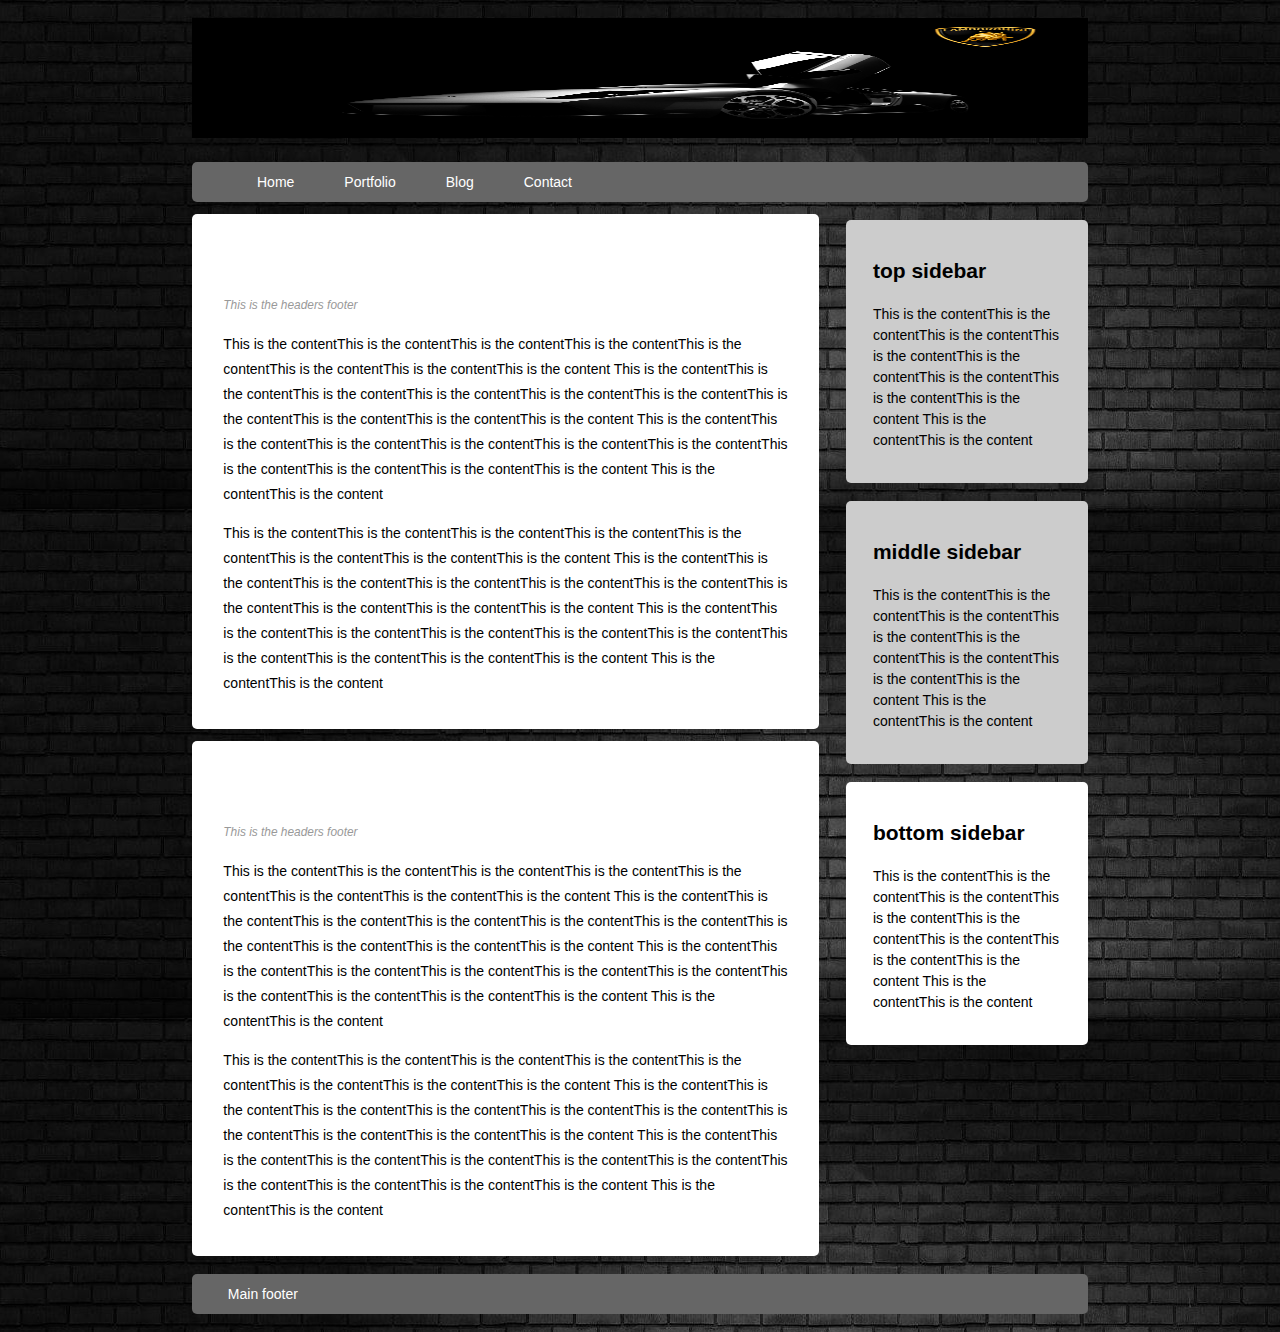
<file: index.html>
<!doctype html>

<html>
<head>
<title>Welcome</title>
<link rel="stylesheet" href="style.css" type="text/css"/>
</head>
<body class="body">
<header class="mainheader">
<img src="img/2.jpg">
<nav>
<ul>
<li class="active"><a href="index.html">Home</a></li>
<li><a href="Portfolio.html">Portfolio</a></li>
<li><a href="Blog.html">Blog</a></li>
<li><a href="Contact.html">Contact</a></li>

</ul>

</nav>
</header>
<div class="maincontainer">
<div class="content">
<article class="topcontent">
<header>
<h2><a href="#" title="first post"> First post</a></h2>
</header>
<footer>
<p class="post-info">This is the headers footer</p>
</footer>
<content>
<p>This is the contentThis is the contentThis is the contentThis is the contentThis is the contentThis is the contentThis is the contentThis is the content
This is the contentThis is the contentThis is the contentThis is the contentThis is the contentThis is the contentThis is the contentThis is the contentThis is the contentThis is the content
This is the contentThis is the contentThis is the contentThis is the contentThis is the contentThis is the contentThis is the contentThis is the contentThis is the contentThis is the content
This is the contentThis is the content</p>
<p>This is the contentThis is the contentThis is the contentThis is the contentThis is the contentThis is the contentThis is the contentThis is the content
This is the contentThis is the contentThis is the contentThis is the contentThis is the contentThis is the contentThis is the contentThis is the contentThis is the contentThis is the content
This is the contentThis is the contentThis is the contentThis is the contentThis is the contentThis is the contentThis is the contentThis is the contentThis is the contentThis is the content
This is the contentThis is the content</p>
</content>
</article>
<article class="bottomcontent">
<header>
<h2><a href="#" title="second post"> second post</a></h2>
</header>
<footer>
<p class="post-info">This is the headers footer</p>
</footer>
<content>
<p>This is the contentThis is the contentThis is the contentThis is the contentThis is the contentThis is the contentThis is the contentThis is the content
This is the contentThis is the contentThis is the contentThis is the contentThis is the contentThis is the contentThis is the contentThis is the contentThis is the contentThis is the content
This is the contentThis is the contentThis is the contentThis is the contentThis is the contentThis is the contentThis is the contentThis is the contentThis is the contentThis is the content
This is the contentThis is the content</p>
<p>This is the contentThis is the contentThis is the contentThis is the contentThis is the contentThis is the contentThis is the contentThis is the content
This is the contentThis is the contentThis is the contentThis is the contentThis is the contentThis is the contentThis is the contentThis is the contentThis is the contentThis is the content
This is the contentThis is the contentThis is the contentThis is the contentThis is the contentThis is the contentThis is the contentThis is the contentThis is the contentThis is the content
This is the contentThis is the content</p>
</content>
</article>
</div>
</div>

<aside class="top-sidebar">
<h2> top sidebar</h2>
<p>This is the contentThis is the contentThis is the contentThis is the contentThis is the contentThis is the contentThis is the contentThis is the content
This is the contentThis is the content</p>
</aside>

<aside class="middle-sidebar">
<h2> middle sidebar</h2>
<p>This is the contentThis is the contentThis is the contentThis is the contentThis is the contentThis is the contentThis is the contentThis is the content
This is the contentThis is the content</p>
</aside>

<aside class="bottom-sidebar">
<h2> bottom sidebar</h2>
<p>This is the contentThis is the contentThis is the contentThis is the contentThis is the contentThis is the contentThis is the contentThis is the content
This is the contentThis is the content</p>
</aside>

<footer class="mainfooter">
<p>Main footer</p>
</footer>
</body>
</html>
</file>
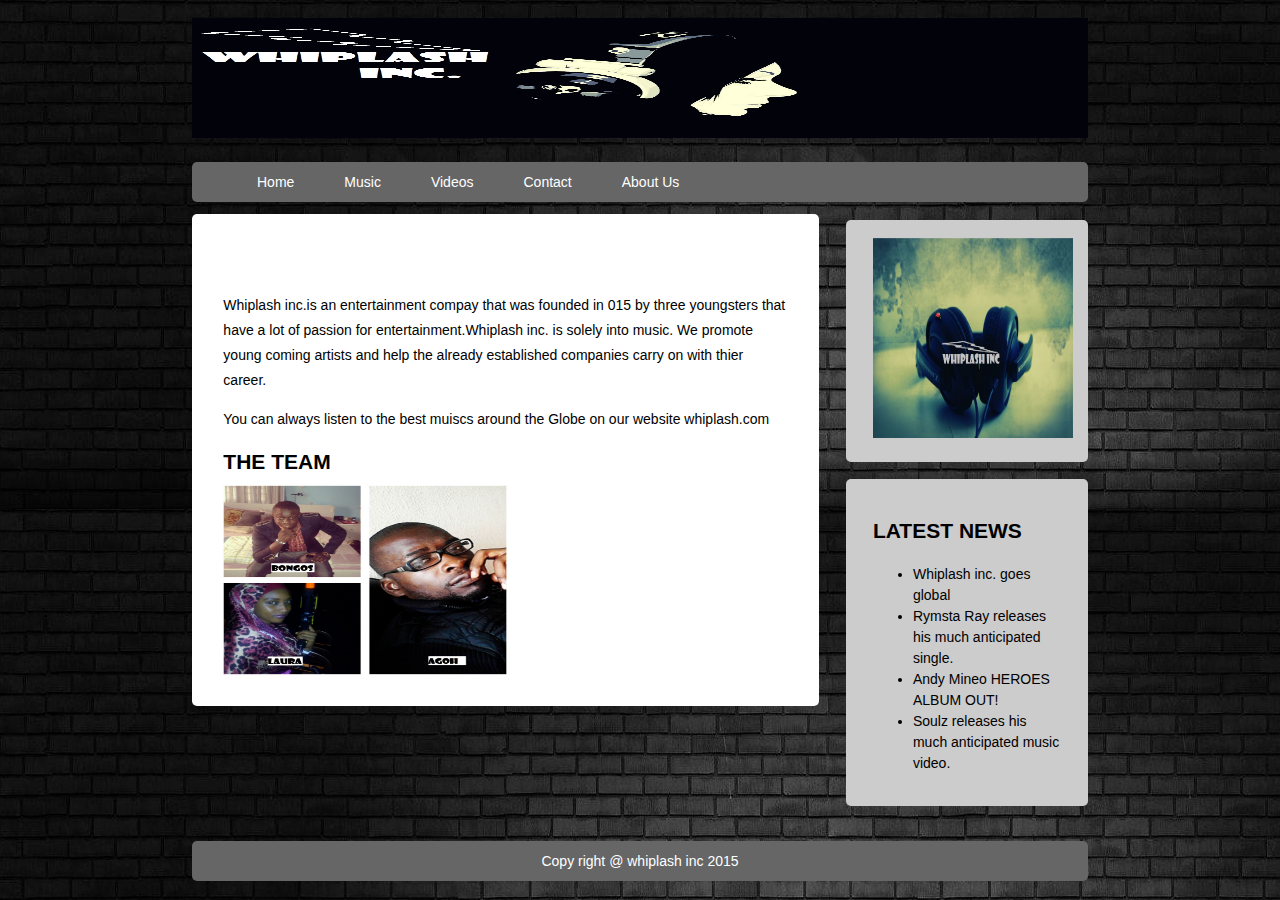
<file: About Us.html>
<!doctype html>

<html>
<head>
<title>Welcome</title>
<link rel="stylesheet" href="style.css" type="text/css"/>
<style type="text/css">
#apDiv1 {
	position: absolute;
	width: 352px;
	height: 225px;
	z-index: 1;
	left: 189px;
	top: 438px;
}
#apDiv2 {
	position: absolute;
	width: 200px;
	height: 170px;
	z-index: 2;
	left: 308px;
	top: 580px;
}
</style>
</head>
<body class="body">
<header class="mainheader">
<img src="img/y.jpg">
<nav>
<ul>
<li class="active"><a href="Home.html">Home</a></li>
<li><a href="music.html">Music</a></li>
<li><a href="videos.html">Videos</a></li>
<li><a href="Contact.html">Contact</a></li>
<li><a href="About us.html">About Us</a></li>

</ul>

</nav>
</header>
<div class="maincontainer">
<div class="content">
<article class="topcontent">
<header>
<h2><a href="#" title="first post"> First post</a></h2>
</header>
<footer>
<p class="top">Whiplash inc.is an entertainment compay that was founded in 015 by three youngsters that have a lot of passion for entertainment.Whiplash inc. is solely into music. We promote young coming artists and help the already established companies carry on with thier career.</p>
<p> You can always listen to the best muiscs around the Globe on our website whiplash.com</p>
<h2>
THE TEAM</h2>
<div id="apDiv1">
  <div align="center"><br/> 
  </div>
  <h2 align="center"><img src="img/PicsArt_1442217132013.jpg" width="300" height="200"></h2>
</div>
<p>&nbsp;</p>
<p>&nbsp;</p>
<p>&nbsp;</p>
<p>&nbsp;</p>
<p>&nbsp;</p>
</content>
</article>

</div>
</div>

<aside class="top-sidebar">
<img src="img/l.jpg" width="200" height="200"></aside>

<aside class="middle-sidebar">
<h2> LATEST NEWS</h2>
<ul>
<li>Whiplash inc. goes global </li>
<li>Rymsta Ray releases his much anticipated single. </li>
<li>Andy Mineo HEROES ALBUM OUT! </li>
<li>Soulz releases his much anticipated music video. </li>
</ul>
</aside>



<footer class="mainfooter">
<p align="center">Copy right @ whiplash inc 2015</p>
</footer>
</body>
</html>
</file>
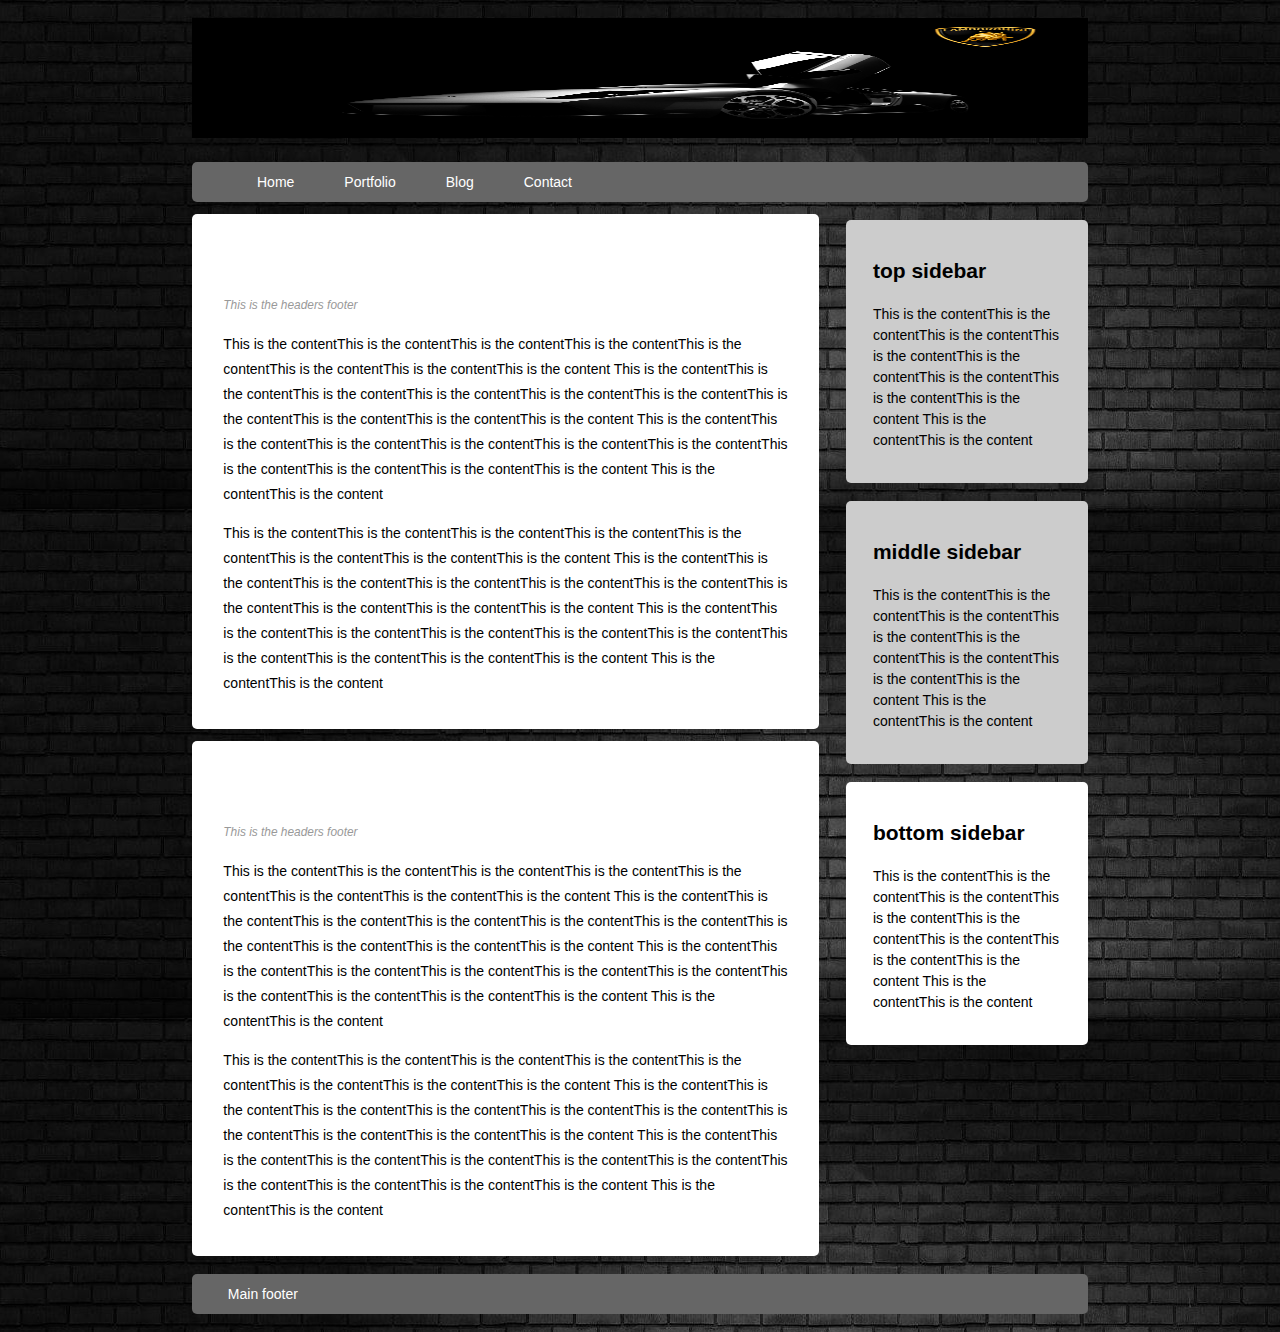
<file: Blog.html>
<!doctype html>

<html>
<head>
<title>Welcome</title>
<link rel="stylesheet" href="style.css" type="text/css"/>
</head>
<body class="body">
<header class="mainheader">
<img src="img/2.jpg">
<nav>
<ul>
<li class="active"><a href="index.html">Home</a></li>
<li><a href="Portfolio.html">Portfolio</a></li>
<li><a href="Blog.html">Blog</a></li>
<li><a href="Contact.html">Contact</a></li>
</ul>

</nav>
</header>
<div class="maincontainer">
<div class="content">
<article class="topcontent">
<header>
<h2><a href="#" title="first post"> First post</a></h2>
</header>
<footer>
<p class="post-info">This is the headers footer</p>
</footer>
<content>
<p>This is the contentThis is the contentThis is the contentThis is the contentThis is the contentThis is the contentThis is the contentThis is the content
This is the contentThis is the contentThis is the contentThis is the contentThis is the contentThis is the contentThis is the contentThis is the contentThis is the contentThis is the content
This is the contentThis is the contentThis is the contentThis is the contentThis is the contentThis is the contentThis is the contentThis is the contentThis is the contentThis is the content
This is the contentThis is the content</p>
<p>This is the contentThis is the contentThis is the contentThis is the contentThis is the contentThis is the contentThis is the contentThis is the content
This is the contentThis is the contentThis is the contentThis is the contentThis is the contentThis is the contentThis is the contentThis is the contentThis is the contentThis is the content
This is the contentThis is the contentThis is the contentThis is the contentThis is the contentThis is the contentThis is the contentThis is the contentThis is the contentThis is the content
This is the contentThis is the content</p>
</content>
</article>
<article class="bottomcontent">
<header>
<h2><a href="#" title="second post"> second post</a></h2>
</header>
<footer>
<p class="post-info">This is the headers footer</p>
</footer>
<content>
<p>This is the contentThis is the contentThis is the contentThis is the contentThis is the contentThis is the contentThis is the contentThis is the content
This is the contentThis is the contentThis is the contentThis is the contentThis is the contentThis is the contentThis is the contentThis is the contentThis is the contentThis is the content
This is the contentThis is the contentThis is the contentThis is the contentThis is the contentThis is the contentThis is the contentThis is the contentThis is the contentThis is the content
This is the contentThis is the content</p>
<p>This is the contentThis is the contentThis is the contentThis is the contentThis is the contentThis is the contentThis is the contentThis is the content
This is the contentThis is the contentThis is the contentThis is the contentThis is the contentThis is the contentThis is the contentThis is the contentThis is the contentThis is the content
This is the contentThis is the contentThis is the contentThis is the contentThis is the contentThis is the contentThis is the contentThis is the contentThis is the contentThis is the content
This is the contentThis is the content</p>
</content>
</article>
</div>
</div>

<aside class="top-sidebar">
<h2> top sidebar</h2>
<p>This is the contentThis is the contentThis is the contentThis is the contentThis is the contentThis is the contentThis is the contentThis is the content
This is the contentThis is the content</p>
</aside>

<aside class="middle-sidebar">
<h2> middle sidebar</h2>
<p>This is the contentThis is the contentThis is the contentThis is the contentThis is the contentThis is the contentThis is the contentThis is the content
This is the contentThis is the content</p>
</aside>

<aside class="bottom-sidebar">
<h2> bottom sidebar</h2>
<p>This is the contentThis is the contentThis is the contentThis is the contentThis is the contentThis is the contentThis is the contentThis is the content
This is the contentThis is the content</p>
</aside>

<footer class="mainfooter">
<p>Main footer</p>
</footer>
</body>
</html>
</file>
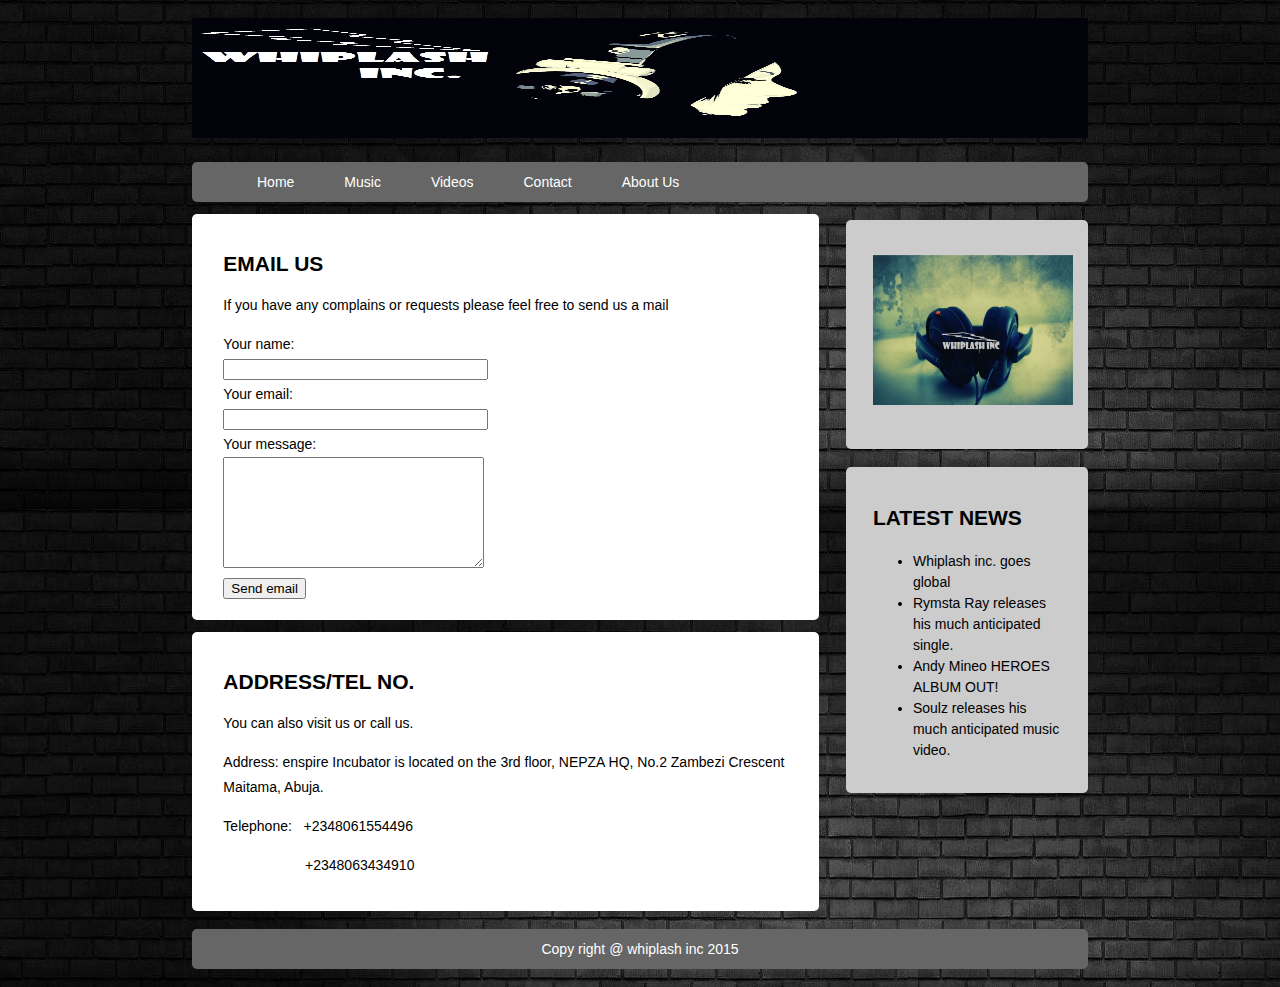
<file: Contact.html>
<!doctype html>

<html>
<head>
<title>Whiplash.com</title>
<link rel="stylesheet" href="style.css" type="text/css"/>
</head>
<body class="body">
<header class="mainheader">
<img src="img/y.jpg">
<nav>
<ul>
<li class="active"><a href="Home.html">Home</a></li>
<li><a href="music.html">Music</a></li>
<li><a href="videos.html">Videos</a></li>
<li><a href="Contact.html">Contact</a></li>
<li><a href="About us.html">About Us</a></li>
</ul>

</nav>
</header>
<div class="maincontainer">

<div class="content">
<article class="topcontent">
<header>
<h2>EMAIL US</h2>
</header>
<footer>
<p> If you have any complains or requests please feel free to send us a mail</p>
</footer>
<content>

 <!-- Contact form -->
<form id="contact_form" action="#" method="POST" enctype="multipart/form-data">
	<div class="row">
		<label for="name">Your name:</label><br />
		<input id="name" class="input" name="name" type="text" value="" size="30" /><br />
	</div>
	<div class="row">
		<label for="email">Your email:</label><br />
		<input id="email" class="input" name="email" type="text" value="" size="30" /><br />
	</div>
	<div class="row">
		<label for="message">Your message:</label><br />
		<textarea id="message" class="input" name="message" rows="7" cols="30"></textarea><br />
	</div>
	<input id="submit_button" type="submit" value="Send email" />
</form>		
</content>
</article>
<article class="bottomcontent">
<header>
<h2> ADDRESS/TEL NO.</h2>
</header>
<footer>
<p class="top">You can also visit us or call us.</p>
</footer>
<content>
<p>Address: enspire Incubator is located on the 3rd floor, NEPZA HQ, No.2 Zambezi Crescent Maitama, Abuja. </p>
<p>Telephone: &nbsp; +2348061554496</p>
<p> &nbsp;&nbsp;&nbsp;&nbsp;&nbsp;&nbsp;&nbsp;&nbsp;&nbsp;&nbsp;&nbsp;&nbsp;&nbsp;&nbsp;&nbsp;&nbsp;&nbsp;&nbsp;&nbsp;&nbsp; +2348063434910</p>
</content>
</article>
</div>
</div>

<aside class="top-sidebar">
<h2><img src="img/l.jpg" width="200" height="150"> </h2>
</aside>

<aside class="middle-sidebar">
<h2> LATEST NEWS</h2>
<ul>
<li>Whiplash inc. goes global </li>
<li>Rymsta Ray releases his much anticipated single. </li>
<li>Andy Mineo HEROES ALBUM OUT! </li>
<li>Soulz releases his much anticipated music video. </li>
</ul>
</aside>


<footer class="mainfooter">
<p align="center">Copy right @ whiplash inc 2015</p>
</footer>
</body>
</html>
</file>
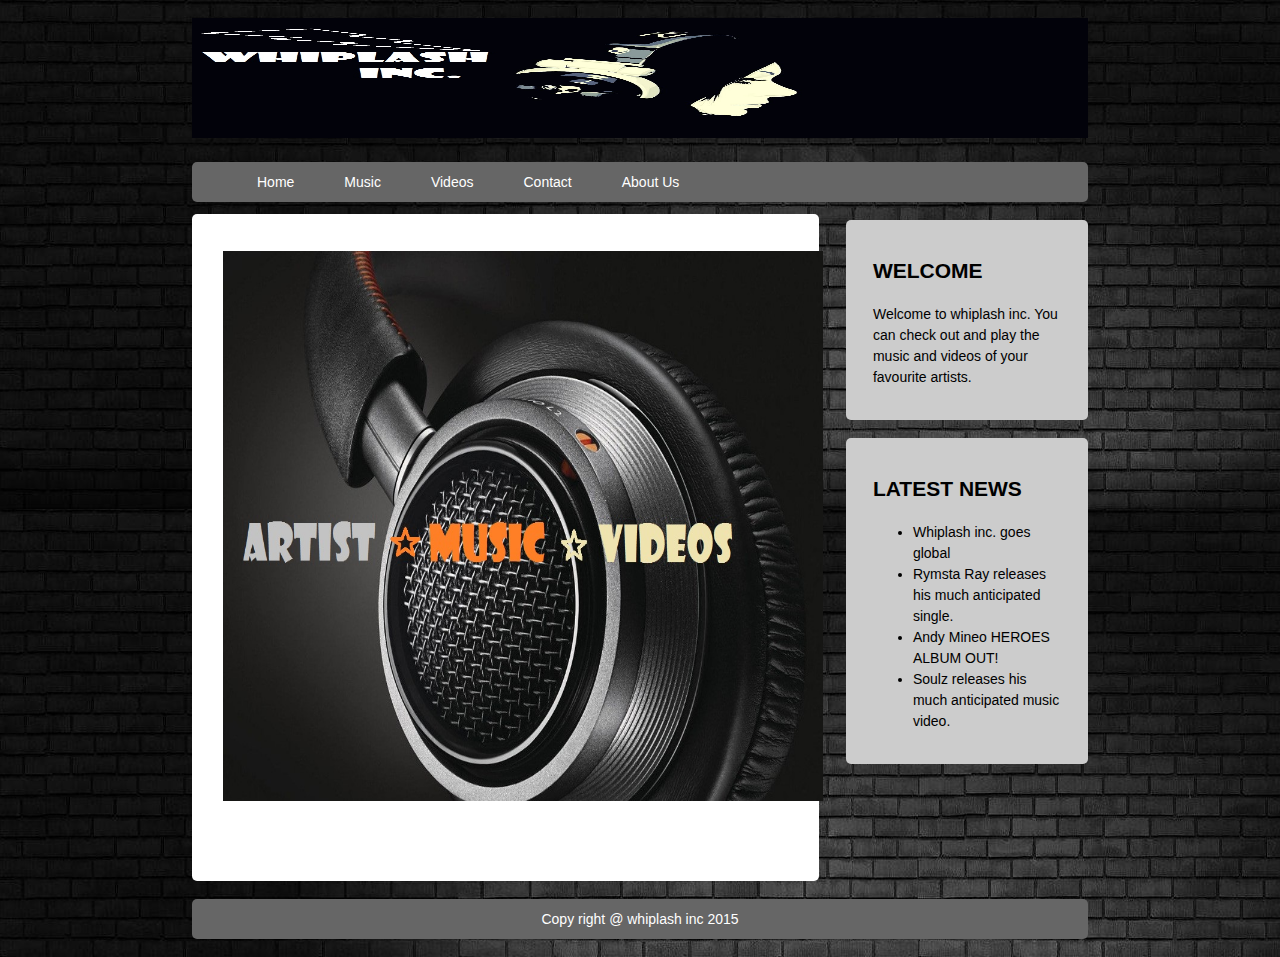
<file: Home.html>
<!doctype html>

<html>
<head>
<title>Whiplash.com</title>
<link rel="stylesheet" href="style.css" type="text/css"/>
</head>
<body class="body">
<header class="mainheader">
<img src="img/y.jpg" width="42%" height="129">
<nav>
<ul>
<li class="active">
<a href="Home.html">Home</a></li>
<li><a href="music.html">Music</a></li>
<li><a href="videos.html">Videos</a></li>
<li><a href="Contact.html">Contact</a></li>
<li><a href="About us.html">About Us</a></li>

</ul>

</nav>
</header>
<div class="maincontainer">
<div class="content">
<article class="topcontent">
<header>
<h2><img src="img/v.jpg" width="600" height="550"></h2>
</header>
<footer> </footer>
<content>
<p>&nbsp;</p>
</content>

</div>
</div>

<aside class="top-sidebar">
<h2> WELCOME</h2>
<p>Welcome to whiplash inc. You can check out and play the music and videos of your favourite artists.
</p>
</aside>

<aside class="middle-sidebar">
<h2> LATEST NEWS</h2>
<ul>
<li>Whiplash inc. goes global </li>
<li>Rymsta Ray releases his much anticipated single. </li>
<li>Andy Mineo HEROES ALBUM OUT! </li>
<li>Soulz releases his much anticipated music video. </li>
</ul>
</aside>



<footer class="mainfooter">
<p align="center">Copy right @ whiplash inc 2015</p>
</footer>
</body>
</html>
</file>
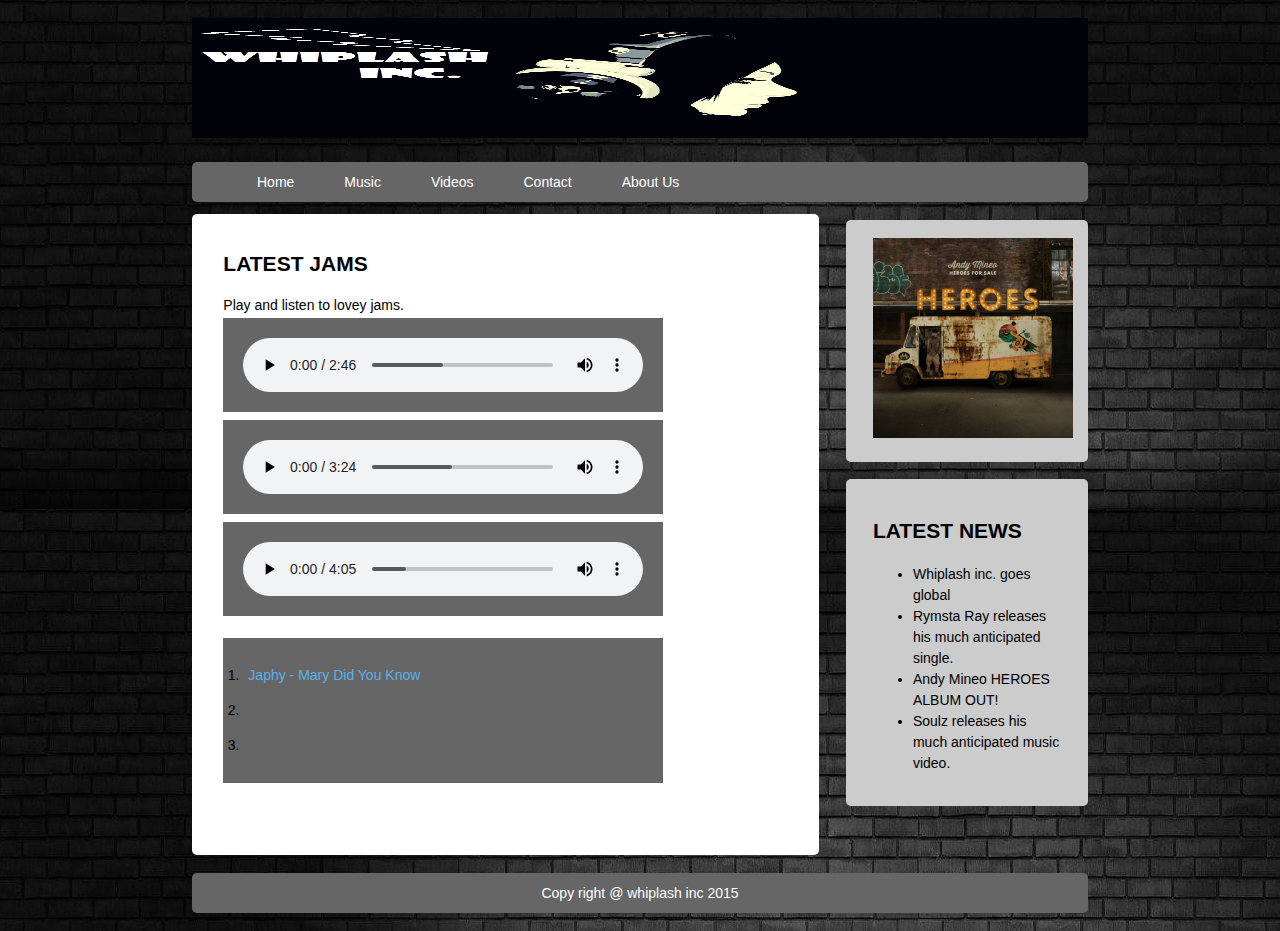
<file: music.html>
<!doctype html>

<html>
<head>
<title>Whiplash.com</title>
<link rel="stylesheet" href="style.css" type="text/css"/>
</head>
<body class="body">
<header class="mainheader">
<img src="img/y.jpg">
<nav>
<ul>
<li class="active"><a href="Home.html">Home</a></li>
<li><a href="music.html">Music</a></li>
<li><a href="videos.html">Videos</a></li>
<li><a href="Contact.html">Contact</a></li>
<li><a href="About us.html">About Us</a></li>
</ul>

</nav>
</header>
<div class="maincontainer">

<div class="content">
<article class="topcontent">
<header>
<h2>LATEST JAMS</h2>
</header>
<footer>
<p class="top"> Play and listen to lovey jams. 
<br/>
  <audio id="audio" preload="auto" tabindex="0" controls >
    
    <source src="music/j.mp3">
 
  </audio>
   <audio id="audio" preload="auto" tabindex="0" controls >
    
    <source src="music/q.mp3">
 
  </audio>
   <audio id="audio" preload="auto" tabindex="0" controls >
    
    <source src="music/x.mp3">
 
  </audio>
  
  
  
  <ol id="playlist">

  <li class="active">

  <a href="music/j.mp3">
Japhy - Mary Did You Know </a>

 </li>

  <li>
<a href="music/q.mp3">
Warren Brothers - Dear Mr.God</a>



</li>

<li>

 <a href="music/x.mp3">
Don Moen - All I have to Give </a>
</li>
</ol>
</footer>
<content>
<p>&nbsp;</p>
</content>
</article>

</article>
</div>
</div>

<aside class="top-sidebar">
<img src="img/_albumcover.jpg" width="200" height="200"></aside>

<aside class="middle-sidebar">
<h2> LATEST NEWS</h2>
<ul>
<li>Whiplash inc. goes global </li>
<li>Rymsta Ray releases his much anticipated single. </li>
<li>Andy Mineo HEROES ALBUM OUT! </li>
<li>Soulz releases his much anticipated music video. </li>
</ul>
</aside>



<footer class="mainfooter">
<p align="center">Copy right @ whiplash inc 2015</p>
</footer>
</body>
</html>
</file>
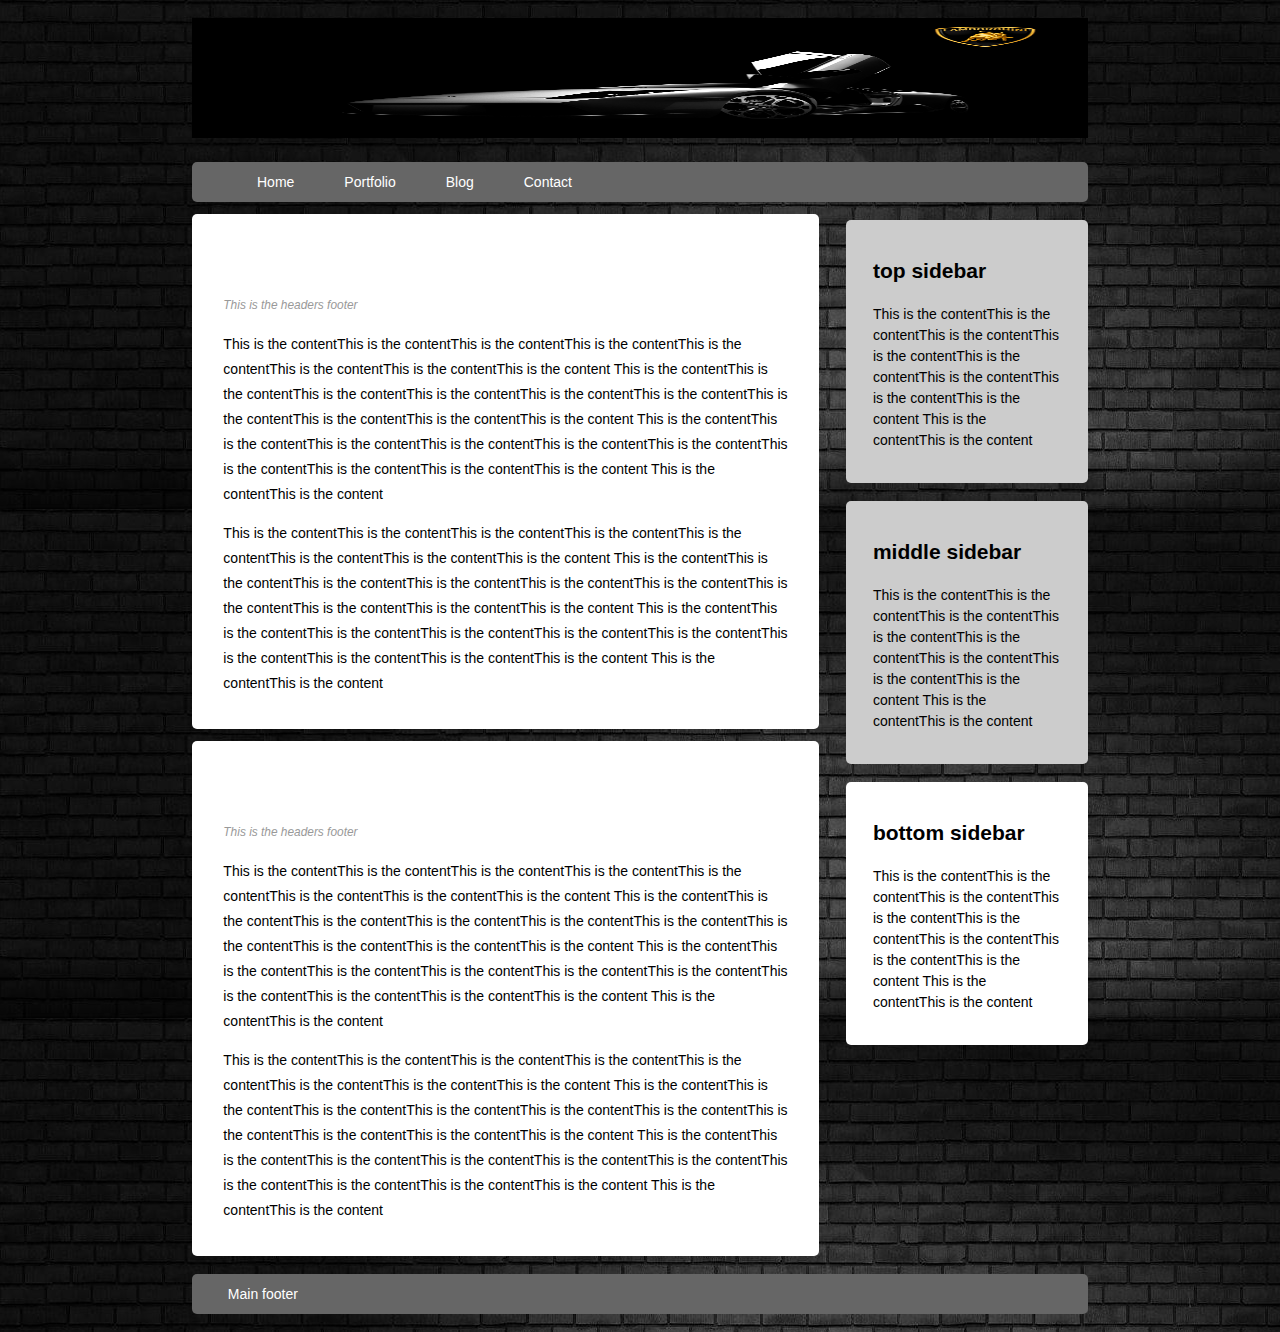
<file: Portfolio.html>
<!doctype html>

<html>
<head>
<title>Welcome</title>
<link rel="stylesheet" href="style.css" type="text/css"/>
</head>
<body class="body">
<header class="mainheader">
<img src="img/2.jpg">
<nav>
<ul>
<li class="active"><a href="index.html">Home</a></li>
<li><a href="Portfolio.html">Portfolio</a></li>
<li><a href="Blog.html">Blog</a></li>
<li><a href="Contact.html">Contact</a></li>
</ul>

</nav>
</header>
<div class="maincontainer">

<div class="content">
<article class="topcontent">
<header>
<h2><a href="#" title="first post"> First post</a></h2>
</header>
<footer>
<p class="post-info">This is the headers footer</p>
</footer>
<content>
<p>This is the contentThis is the contentThis is the contentThis is the contentThis is the contentThis is the contentThis is the contentThis is the content
This is the contentThis is the contentThis is the contentThis is the contentThis is the contentThis is the contentThis is the contentThis is the contentThis is the contentThis is the content
This is the contentThis is the contentThis is the contentThis is the contentThis is the contentThis is the contentThis is the contentThis is the contentThis is the contentThis is the content
This is the contentThis is the content</p>
<p>This is the contentThis is the contentThis is the contentThis is the contentThis is the contentThis is the contentThis is the contentThis is the content
This is the contentThis is the contentThis is the contentThis is the contentThis is the contentThis is the contentThis is the contentThis is the contentThis is the contentThis is the content
This is the contentThis is the contentThis is the contentThis is the contentThis is the contentThis is the contentThis is the contentThis is the contentThis is the contentThis is the content
This is the contentThis is the content</p>
</content>
</article>
<article class="bottomcontent">
<header>
<h2><a href="#" title="second post"> second post</a></h2>
</header>
<footer>
<p class="post-info">This is the headers footer</p>
</footer>
<content>
<p>This is the contentThis is the contentThis is the contentThis is the contentThis is the contentThis is the contentThis is the contentThis is the content
This is the contentThis is the contentThis is the contentThis is the contentThis is the contentThis is the contentThis is the contentThis is the contentThis is the contentThis is the content
This is the contentThis is the contentThis is the contentThis is the contentThis is the contentThis is the contentThis is the contentThis is the contentThis is the contentThis is the content
This is the contentThis is the content</p>
<p>This is the contentThis is the contentThis is the contentThis is the contentThis is the contentThis is the contentThis is the contentThis is the content
This is the contentThis is the contentThis is the contentThis is the contentThis is the contentThis is the contentThis is the contentThis is the contentThis is the contentThis is the content
This is the contentThis is the contentThis is the contentThis is the contentThis is the contentThis is the contentThis is the contentThis is the contentThis is the contentThis is the content
This is the contentThis is the content</p>
</content>
</article>
</div>
</div>

<aside class="top-sidebar">
<h2> top sidebar</h2>
<p>This is the contentThis is the contentThis is the contentThis is the contentThis is the contentThis is the contentThis is the contentThis is the content
This is the contentThis is the content</p>
</aside>

<aside class="middle-sidebar">
<h2> middle sidebar</h2>
<p>This is the contentThis is the contentThis is the contentThis is the contentThis is the contentThis is the contentThis is the contentThis is the content
This is the contentThis is the content</p>
</aside>

<aside class="bottom-sidebar">
<h2> bottom sidebar</h2>
<p>This is the contentThis is the contentThis is the contentThis is the contentThis is the contentThis is the contentThis is the contentThis is the content
This is the contentThis is the content</p>
</aside>

<footer class="mainfooter">
<p>Main footer</p>
</footer>
</body>
</html>
</file>
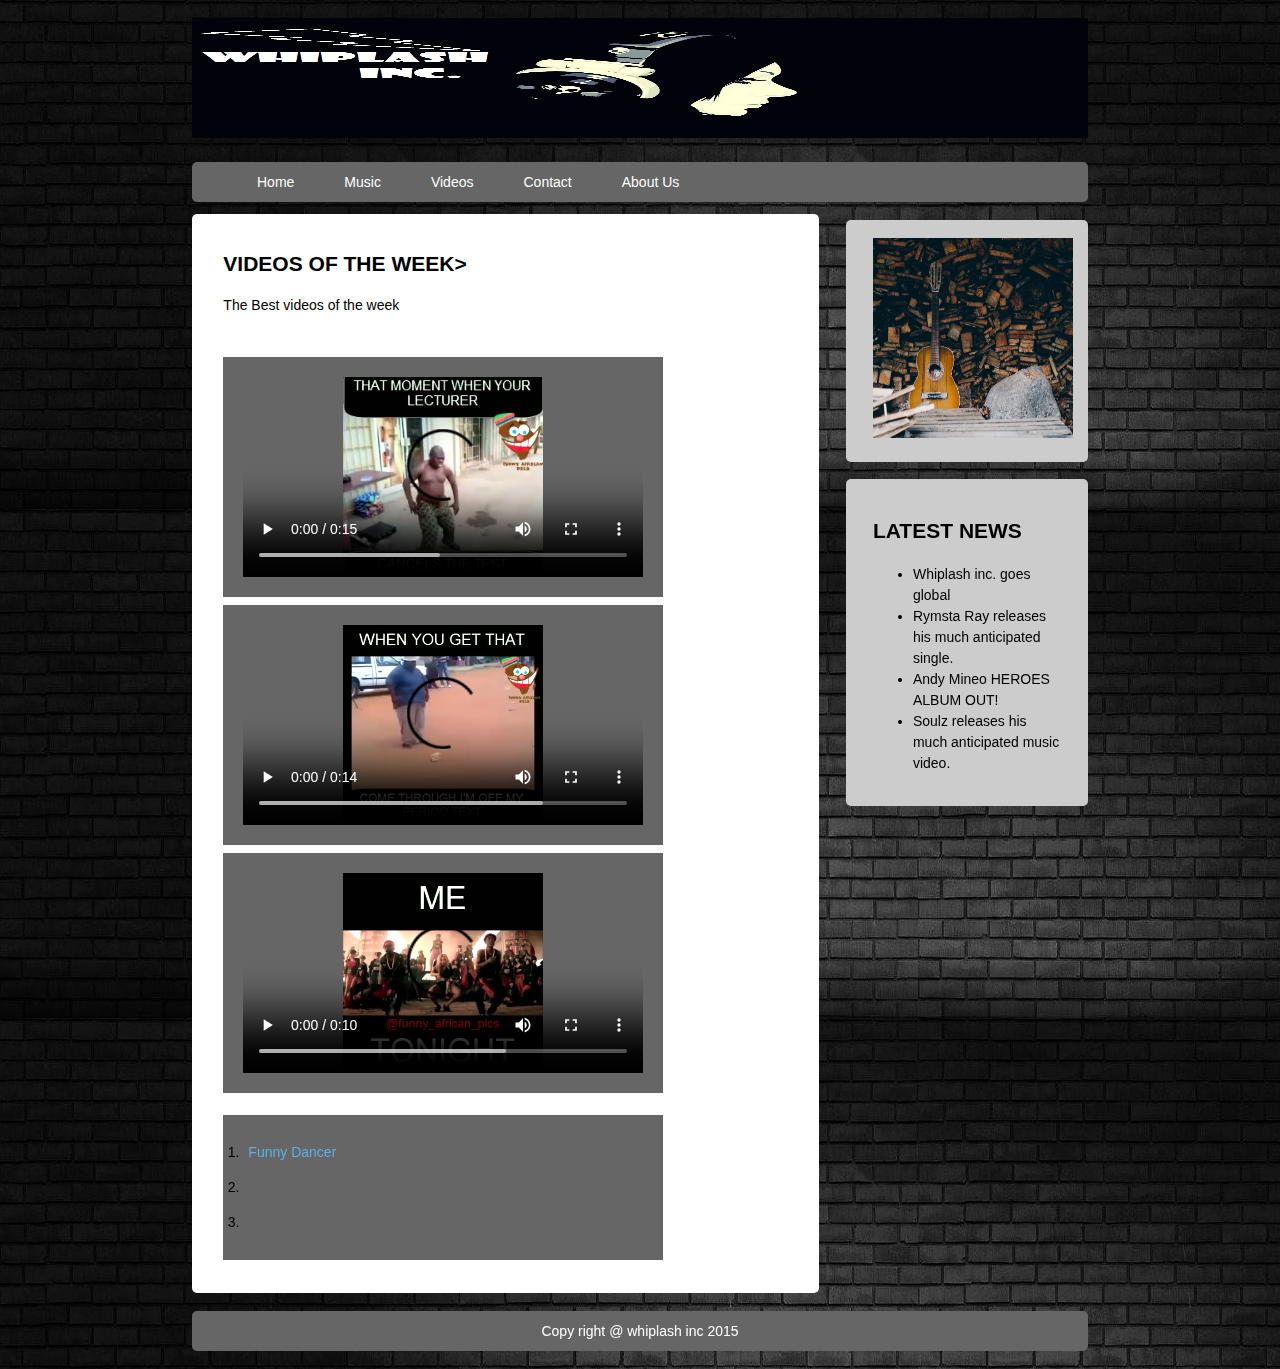
<file: videos.html>
<!doctype html>

<html>
<head>
<title>Whiplash.com</title>
<link rel="stylesheet" href="style.css" type="text/css"/>
</head>
<body class="body">
<header class="mainheader">
<img src="img/y.jpg">
<nav>
<ul>
<li class="active"><a href="Home.html">Home</a></li>
<li><a href="music.html">Music</a></li>
<li><a href="videos.html">Videos</a></li>
<li><a href="Contact.html">Contact</a></li>
<li><a href="About us.html">About Us</a></li>

</ul>

</nav>
</header>
<div class="maincontainer">
<div class="content">
<article class="topcontent">
<header>
<h2> VIDEOS OF THE WEEK> </h2>
</header>
<footer>
<p> The Best videos of the week</p>
<br/>
  <video id="video" preload="auto" tabindex="0" controls >
    
    <source src="video/d.mp4" width="50"height="50">
 
  </video>
   <video id="video" preload="auto" tabindex="0" controls >
    
    <source src="video/r.mp4" width="50"height="50">
 
  </video>
   <video id="video" preload="auto" tabindex="0" controls >
    
    <source src="video/s.mp4" width="50"height="50">
 
  </video>
  
  
  
  <ol id="playlist">

  <li class="active">

  <a href="video/d.mp4">
Funny Dancer </a>

 </li>

  <li>
<a href="video/r.mp4">
Funny Dancer part 2</a>



</li>

<li>

 <a href="video/s.mp4">
Funny Dancer part 3 </a>
</li>
</ol>
</footer>
<content>

</content>
</article>

</div>
</div>

<aside class="top-sidebar">
<img src="img/b.jpg" width="200" height="200"></aside>

<aside class="middle-sidebar">
<h2> LATEST NEWS</h2>
<ul>
<li>Whiplash inc. goes global </li>
<li>Rymsta Ray releases his much anticipated single. </li>
<li>Andy Mineo HEROES ALBUM OUT! </li>
<li>Soulz releases his much anticipated music video. </li>
</ul>
</aside>


<footer class="mainfooter">
<p align="center">Copy right @ whiplash inc 2015</p>
</footer>
</body>
</html>
</file>
<file: style.css>
body{
	/*background-image: url('img/3.jpg') ;*/
	
	background-image: url(img/j.jpg);
	color: #000000;
	font-size: 87.5%;
	font-family: Arial, 'lucida sans unicode';
	line-height: 1.5;
	text-align: left;

}
.body { 
margin:0 auto;
width:70%;
clear: both;
}
a{
text-decoration:none;	
}
a:link, a:visited{
color:#0000;	
}
a:hover, a:active{
	background-color: #CCCCCC;
	color: #fff;
}
.mainheader img{
	width: 100%;
	height: 120px;
	color: #000;
	margin-top: 2%;
	margin-right: 0;
	margin-bottom: 2%;
	margin-left: 0;
}
.mainheader nav{
	background-color: #666;
	height: 40px;
	border-radius: 5px;
	-noz-border-radius: 5px;
	-webkit-border-radius: 5px;
	color: #000;
}
.mainheader nav ul{
	list-style:none;
	margin:0 auto;
}
.mainheader nav ul li{
	float:left;
	display:inline;
	}
.mainheader nav a:link, .mainheader nav a:visited{
	color: #FFF;
	display: inline-block;
	padding: 10px 25px;
	height: 20px;
	font-family: Arial, "lucida sans unicode";
	}
/*.mainheader nav a:hover, .mainheader nav a:active,
 .mainheader nav  .active a:link, .mainheader nav .active a:visited{
	 background-color:#cf5c3f;
	 text-shadow:none;
 }*/
 .mainheader nav ul li a{
	border-radius: 5px;
	-noz-border-radius: 5px;
	-webkit-border-radius: 5px;
	color: #000;
 }
 .maincontainer{
	line-height: 25px;
	border-radius: 5px;
	-noz-border-radius: 5px;
	-webkit-border-radius: 5px;
	color: #000;

 }
 .content{
	 width:70%;
	 float:left;
 }
 .topcontent{
	background-color: #fff;
	border-radius: 5px;
	-noz-border-radius: 5px;
	-webkit-border-radius: 5px;
	padding: 3% 5%;
	margin-top: 2%;
	color: #000;
	}
	.post-info{
		font-style:italic;
		color:#999;
		font-size:85%;
	}
 .bottomcontent{
	 background-color:#fff;
	 border-radius:5px;
	-noz-border-radius:5px;
	-webkit-border-radius:5px;
		padding:3% 5%;
	margin-top:2%;
 }
 .top-sidebar{
	 width:21%;
	 float:left;
	 background-color:#cccccc;
	  border-radius:5px;
	-noz-border-radius:5px;
	-webkit-border-radius:5px;
	
	padding:2% 3%;
	
	margin:2% 0 2% 3%;
 }
 .middle-sidebar{
	 width:21%;
	 float:left;
	 background-color:#cccccc;
	  border-radius:5px;
	-noz-border-radius:5px;
	-webkit-border-radius:5px;
	
	padding:2% 3%;
	
	margin:0 0 2% 3%;
 }
 .bottom-sidebar{
	 width:21%;
	 float:left;
	 background-color:#fff;
	 border-radius:5px;
	-noz-border-radius:5px;
	-webkit-border-radius:5px;
	padding:2% 3%;
margin:0 0 2% 3%;
 }
 .mainfooter{
	 width:100%;
	 height:40px;
	 float:left;
	  border-radius:5px;
	-noz-border-radius:5px;
	-webkit-border-radius:5px;
	background-color:#666;
	
	margin:2% 0 2% 0;
 }
 .mainfooter p{
	width:92%;
    margin:10px auto;
	color:#fff;
 }
 @media only screen and (min-width: 150px) and (max-width: 600px)
 {
     .body { 

       width:90%;
       font-size:95%;
       }	 
	  .mainheader img{
	  width:100%;
	  }
	  
      .mainheader nav{
	 height:160px;
	
       }
         .mainheader nav ul{
	
padding-left:0;
}
.mainheader nav ul li{
	width:100%;
	text-align:center;
	
	}
.mainheader nav a:link, .mainheader nav a:visited{
		
		padding:10px 25px;
        height:20px;
		display:block;
	}

	
 .content{
	 width:100%;
	 float:left;
	 margin-top:2%;
 }
 .post-info{display:none;
 	}
 .topcontent{
	 background-color:#fff;
	 border-radius:5px;
	-noz-border-radius:5px;
	-webkit-border-radius:5px;
	padding:3% 5%;
	margin-top:2%;
	margin-bottom:4%;
	}
	
 .bottomcontent{
	
	margin-top:3%;
 }
 .top-sidebar{
	 width:94%;
	padding:2% 3%;
	margin:2% 0 2% 0%;
 }
 .middle-sidebar{
	  width:94%;
	padding:2% 3%;
	margin:2% 0 2% 0%;
 }
 
 .top{color: #000;
 }
 .top-sidebar h2 {
    text-shadow: 0 0 3px #FF0000;
} 
 .content p{
    text-shadow: 0 0 3px #FF0000;
} 
}

#playlist,audio{background:#666;width:400px;padding:20px;}

	.active a{color:#5DB0E6;text-decoration:none;}

	li a{color:#eeeedd;background:#;padding:5px;display:block;}

	li a:hover{text-decoration:none;}

	video{background:#666;width:400px;height: 200px; padding:20px;}
</file>
